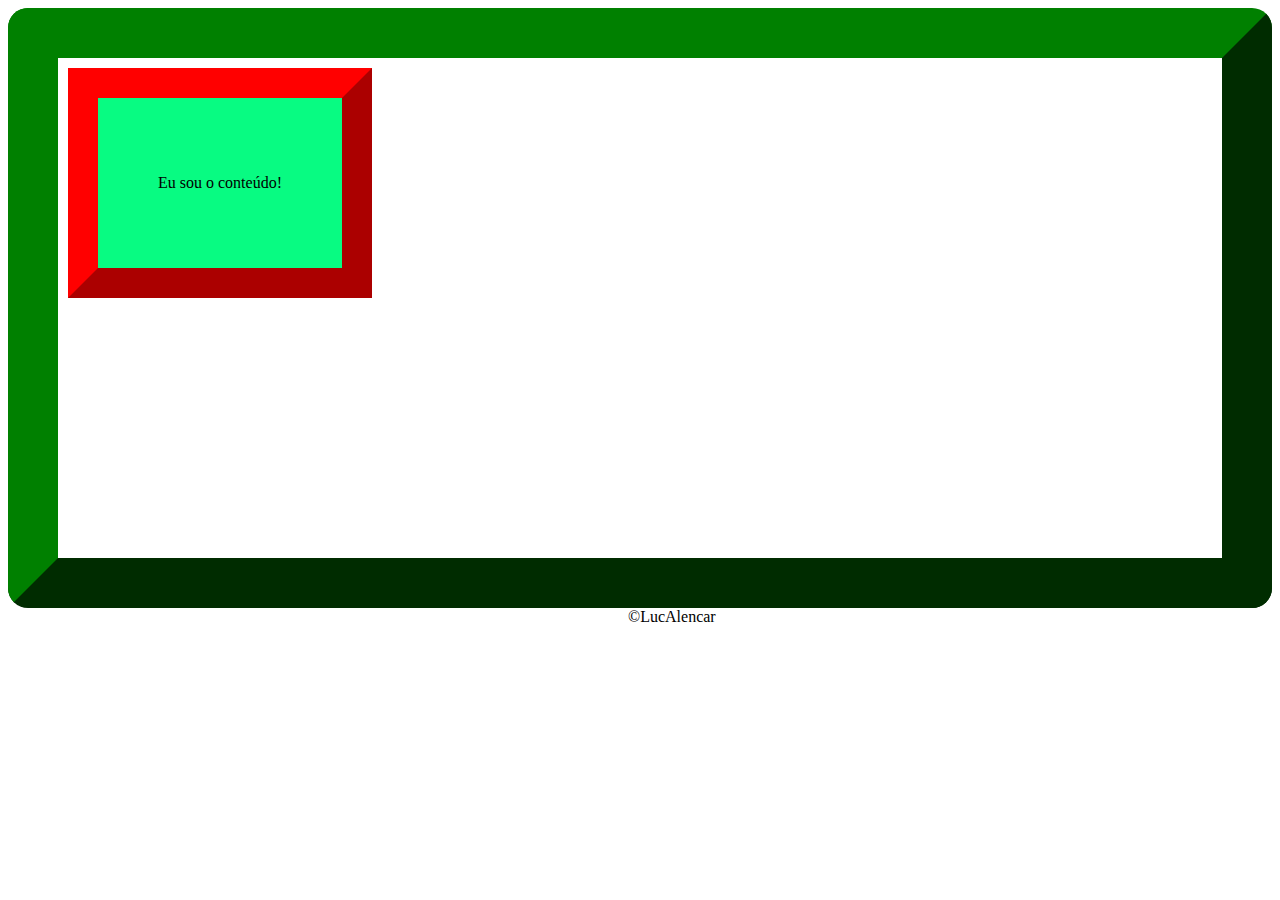
<file: Canvas/Atv enviadas/CSS -  Box Model/index.html>
<!DOCTYPE html>
<html lang="pt-br">
  <head>
    <meta charset="UTF-8" />
    <meta name="viewport" content="width=device-width, initial-scale=1.0" />
    <title>Exercício do box model</title>
    <link rel="stylesheet" href="style.css" />
  </head>
  <body data-gr-x-s-loaded="true">
    <div class="externo">
      <div class="interno">
        <p>Eu sou o conteúdo!</p>
      </div>
    </div>
    <footer>&copy;LucAlencar</footer>
  </body>
</html>
</file>
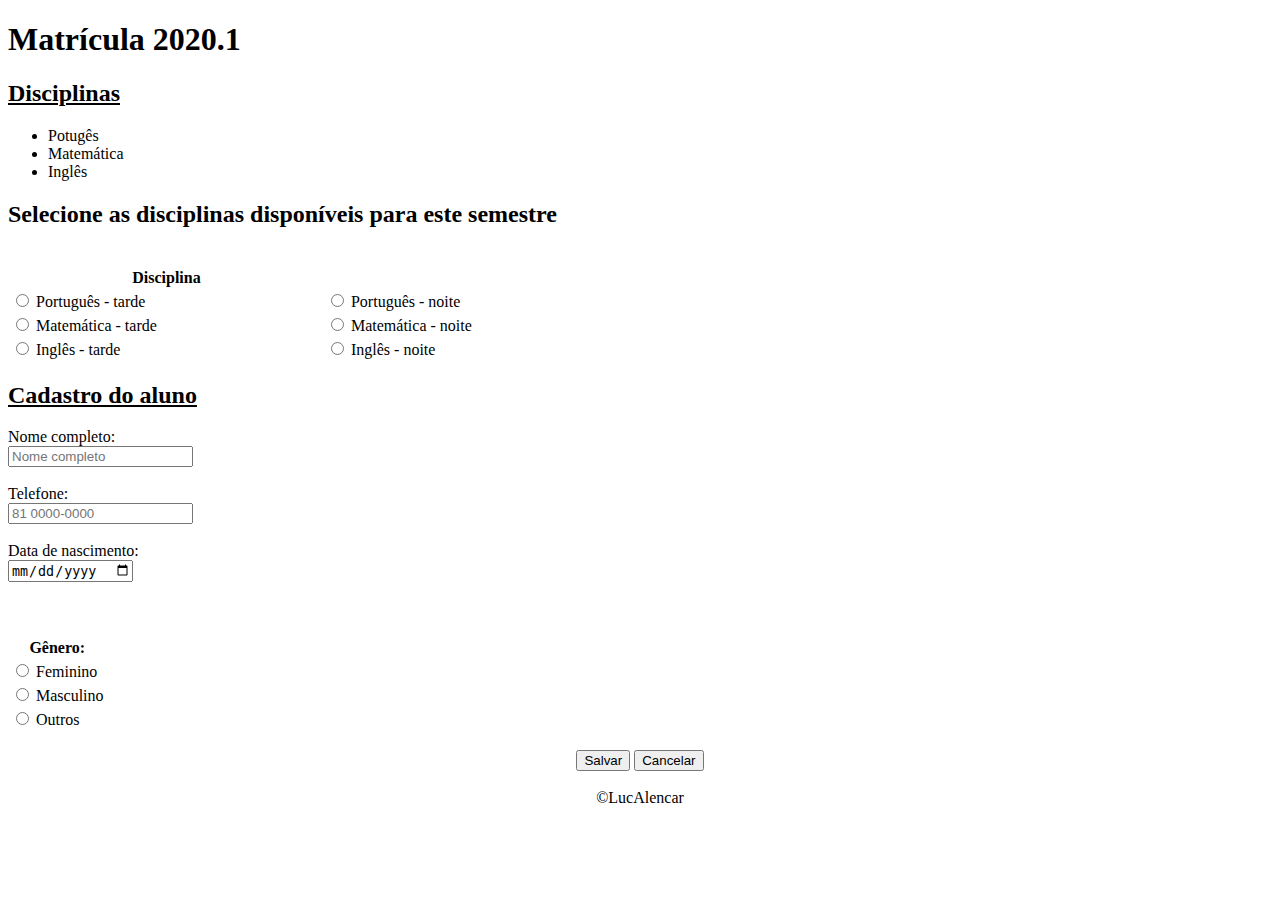
<file: Canvas/Avaliações/AV1.html>
<!DOCTYPE html>
<html lang="pt-br">
  <head>
    <meta charset="UTF-8" />
    <meta name="viewport" content="width=device-width, initial-scale=1.0" />
    <meta http-equiv="X-UA-Compatible" content="IE=Edge, chrome=1" />
    <title>Avaliação 1 - HTML5</title>
  </head>
  <body>
    <header>
      <h1>Matrícula 2020.1</h1>
      <h2><u>Disciplinas</u></h2>
      <ul>
        <li>Potugês</li>
        <li>Matemática</li>
        <li>Inglês</li>
      </ul>
    </header>

    <section>
    <h2>Selecione as disciplinas disponíveis para este semestre</h2>
    <br />
    <form>
      <table table style="width: 50%;">
        <th>
          Disciplina
        </th>

        <tr>
          <td>
            <input type="radio" id="checkPT-tarde" name="pt" />
            <label for="checkPT-tarde"> Português - tarde </label>
          </td>

          <td>
            <input type="radio" id="checkPT-noite" name="pt" />
            <label for="checkPT-noite">Português - noite</label>
          </td>
        </tr>

        <tr>
          <td>
            <input type="radio" id="checkMT-tarde" name="mt" />
            <label for="checkMT-tarde">Matemática - tarde</label>
          </td>

          <td>
            <input type="radio" id="checkMT-noite" name="mt" />
            <label for="checkMT-noite">Matemática - noite</label>
          </td>
        </tr>

        <tr>
          <td>
            <input type="radio" id="checkEN-tarde" name="en" />
            <label for="checkEN-tarde"> Inglês - tarde </label>
          </td>
          <td>
            <input type="radio" id="checkEN-noite" name="en" />
            <label for="checkEN-noite"> Inglês - noite </label>
          </td>
        </tr>
      </table>
    </form>
  </section>

  <section>
    <form>
      <h2>
        <u>Cadastro do aluno</u>
      </h2>

      <label for="box1">Nome completo:</label><br />
      <input type="text" id="box1" name="text" placeholder="Nome completo" />
      <br />
      <br />

      <label for="box2"> Telefone: </label> <br />
      <input type="tel" id="box2" name="tel" placeholder="81 0000-0000" />
      <br />
      <br />

      <label for="date"> Data de nascimento:</label> <br />
      <input id="date" type="date" /> <br />
      <br />
    </section>

    <section>
      <table>
        <th>Gênero:</th>
        <tr>
          <td>
            <input type="radio" id="boxF" name="gen" />
            <label for="boxF"> Feminino</label>
          </td>
        </tr>
        <tr>
          <td>
            <input type="radio" id="boxM" name="gen" />
            <label for="boxM"> Masculino</label>
          </td>
        </tr>
        <tr>
          <td>
            <input type="radio" id="boxOther" name="gen" />
            <label for="boxOther"> Outros</label>
          </td>
        </tr>
        <br />
        <br />
      </table>
    </section>

      <br />
      <center>
        <input type="submit" id="salvar" value="Salvar" />
        <input type="submit" id="cancelar" value="Cancelar" />
      </center>
      <br>
    </form>
    <footer> <center>&copy;LucAlencar</center></footer>
  </body>
</html>
</file>
<file: Canvas/Atv enviadas/CSS -  Box Model/style.css>
.externo {
  border: 50px outset green;
  padding-bottom: 500px;
  border-radius: 20px;
  background-image: url('https://www.qualviagem.com.br/wp-content/uploads/2016/02/banff-1-1024x735.jpg');
  z-index: -1;
}

.interno {
  border: 30px outset red;
  margin: 10px;
  padding: 60px;
  background-color: rgb(8, 251, 130);
  position: fixed;
  z-index: 1;
}

footer {
  margin-left: 620px;
}
</file>
